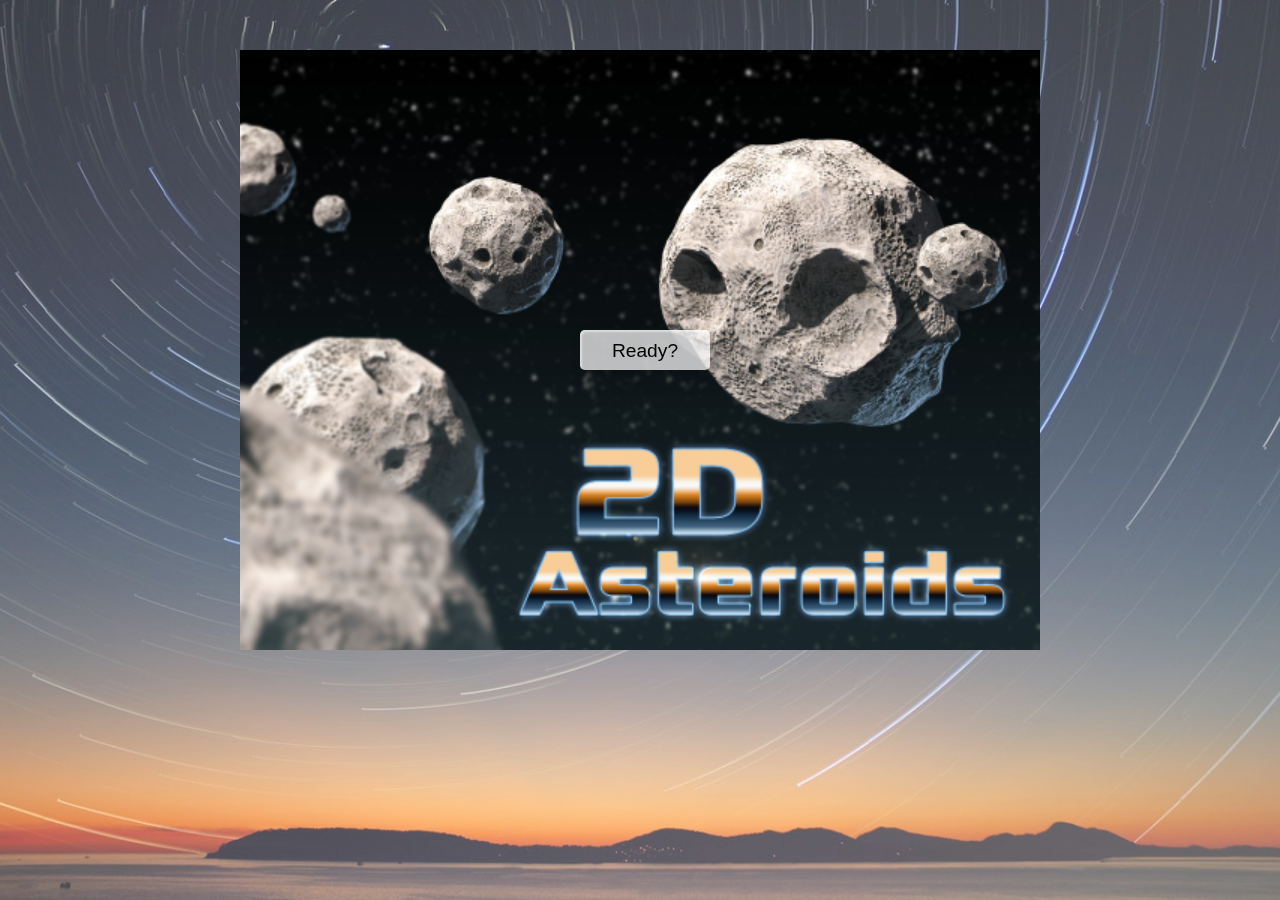
<file: index.html>
<!DOCTYPE html>
<html lang="en">

<head>
    <meta charset="UTF-8">
    <meta http-equiv="X-UA-Compatible" content="IE=edge">
    <meta name="viewport" content="width=device-width, initial-scale=1.0">
    <link href="./skate/jet-fighter-solid.svg" rel="shortcut icon" type="image/x-icon">
    <link rel="stylesheet" href="./btn-sample.css">
    <title>Shooter</title>
</head>
<style>
    * {
        margin: 0;
        padding: 0;
        box-sizing: border-box;
    }

    .bgc {
        width: 100%;
        height: 100vh;
        position: fixed;
        background-color: rgba(255, 255, 255, 0.2);
    }

    .box-container {
        width: 100%;
        height: 100vh;
        display: flex;
        justify-content: center;
        background: url(./skate/star1.jpg);
        background-size: cover;
        background-position: center;
    }

    .box-wrap {
        margin-top: 50px;
        width: 800px;
        height: 600px;
        background: url(./skate/star2.jpg);
        background-size: cover;
        background-position: center;
        position: relative;
        overflow: hidden;
        z-index: 0.5;
    }

    .box {
        width: 80px;
        height: 80px;
        border-radius: 50%;
        position: absolute;
        overflow: hidden;
        background: url(./skate/plane.png);
        background-size: cover;
        background-position: center;
        transition: 0.2s;
        transform: rotate(-35deg);
    }

    .fire {
        position: absolute;
        width: 30px;
        height: 3px;
        outline: solid thin red;
        background-color: rgb(254, 63, 0);
        transition: .2s;
    }

    .count-fire {
        font-size: 1.5rem;
        font-weight: 600;
        position: absolute;
        bottom: 5px;
        left: 60px;
        color: white;
    }

    .count-score {
        font-size: 1.5rem;
        font-weight: 600;
        position: absolute;
        bottom: 5px;
        right: 20px;
        color: white;
    }

    .fire-img {
        width: 40px;
        height: 40px;
        position: absolute;
        bottom: 5px;
        left: 10px;
        color: white;
    }

    .fire-img img {
        width: 100%;
    }

    .start-wall {
        background: url(./skate/Asteroids01_GameDevMarket_Cover-700x400.png);
        background-size: cover;
        background-position: right;
        width: 800px;
        height: 600px;
        position: absolute;
        display: flex;
        justify-content: center;
        align-items: center;
        z-index: 1;
        transition: 1.5s ease;
    }

    .victory-wall {
        background: url(./skate/League\ of\ Legends_\ Victory\ &\ Defeat.png);
        background-size: cover;
        background-position: center;
        width: 800px;
        height: 600px;
        position: absolute;
        top: -600px;
        display: flex;
        justify-content: center;
        align-items: center;
        z-index: 2.5;
        transition: 1.5s ease-in;
    }

    .defeat-wall {
        background: url(./skate/defeat.png);
        background-size: cover;
        background-position: center;
        width: 800px;
        height: 600px;
        position: absolute;
        top: -600px;
        display: flex;
        justify-content: center;
        align-items: center;
        z-index: 2.5;
        transition: 1.5s ease-in;
    }

    .start-text {
        font-size: 1.2rem;
        font-weight: 500;
        color: rgb(0, 0, 0);
        transition: 0.5s;
    }

    .meteorite-wrap {
        width: 1200px;
        height: 600px;
        position: absolute;
        background-color: rgba(255, 255, 255, 0);
        z-index: 2;
        left: 800px;
        transition: 0.5s;
    }

    .meteorite {
        width: 100%;
        height: 100%;
        position: relative;
    }

    .stone {
        width: 100px;
        height: 100px;
        background: url(./skate/Asteroids.png);
        background-size: cover;
        background-position: center;
        position: absolute;
        /* border: 3px solid red; */
    }

    .fix {
        width: 20px;
        height: 20px;
        background-color: white;
        position: fixed;
        top: -5px;
        left: -5px;
    }

    .explode {
        width: 100px;
        height: 100px;
        background: url(./skate/pngegg.png);
        background-size: cover;
        background-position: center;
        animation: explode 0.5s;
        opacity: 0;
    }

    @keyframes explode {
        0% {
            opacity: 1;
            transform: scale(0);
        }

        50% {
            opacity: 1;
            transform: scale(0.5);
        }

        100% {
            opacity: 0;
            transform: scale(1);
        }
    }
</style>

<body>
    <!-- <audio hidden src="./BulletHit.mp3"></audio>
    <audio class="boom" hidden src="./explode1.wav"></audio>
    <audio class="victory" hidden src="./Victory.mp3"></audio>
    <audio class="defeat" hidden src="./defeat.mp3"></audio> -->
    <div class="bgc"></div>
    <div class="box-container">
        <div class="box-wrap">
            <div class="victory-wall"></div>
            <div class="defeat-wall"></div>
            <div class="start-wall">
                <button class="custom-btn btn-12 start-text"><span>Go!</span><span>Ready?</span></button>
            </div>
            <!-- <div class="fire"></div> -->
            <div class="box">
            </div>
            <div class="count-fire">6 / 6</div>
            <div class="count-score">SCORE : 0</div>
            <div class="fire-img"><img src="./skate/bullet-9764.svg" alt=""></div>
            <div class="meteorite-wrap">
                <div class="meteorite">
                    <!-- <div class="stone"></div> 隕石生成處 -->
                </div>
            </div>
        </div>
    </div>
    <!-- <div class="explode"></div> -->
    <!-- <div class="fix"></div> -->
    <script src="./jquery-3.6.0.min.js"></script>
    <script>

        // start game click set & put meteorite
        $('.start-text').click(function () {
            $(this).css('display', 'none');
            $(this).parent().css('opacity', '0');
            // 產生隕石數量
            for (let i = 0; i < 10; i++) {
                let randomTop = Math.floor((Math.random() * 450)) + 50;
                let randomLeft = Math.floor((Math.random() * 1150));
                $('.meteorite').append('<div class="stone"></div>');
                $('.stone').last().css('top', randomTop);
                $('.stone').last().css('left', randomLeft);
            }
            console.log($('.meteorite .stone'));
            stoneMove();
        });



        // move & shoot keydown setting
        $(document).keydown(function (e) {
            let box = $('.box');
            let id = e.keyCode;
            // console.log(id);
            // 左
            if (id === 37) {
                // console.log(parseInt(box.css('left')));
                if (parseInt(box.css('left')) > 0) {
                    box.css('left', '-=50px')
                } else {
                    box.css('left', '0px');
                }
                // 上
            } else if (id === 38) {
                // console.log(parseInt(box.css('top')));
                if (parseInt(box.css('top')) > 0) {
                    box.css('top', '-=50px');
                } else {
                    box.css('top', '0px');
                }
                // 右
            } else if (id === 39) {
                // console.log(parseInt(box.css('left')));
                if (parseInt(box.css('left')) < 700) {
                    box.css('left', '+=50px');
                } else {
                    box.css('left', '700px');
                }
                // 下
            } else if (id === 40) {
                // console.log(box.css('top'));
                if (parseInt(box.css('top')) < 500) {
                    box.css('top', '+=50px');
                } else {
                    box.css('top', '500px');
                }
            } else if (id === 32) {
                // 子彈數量最多6發設定
                if ($('.box-wrap .fire').length < 6) {
                    $('.box-wrap').append('<div class="fire"></div>');
                    $('.fire').last().css('top', box.position().top + 58);
                    $('.fire').last().css('left', box.position().left + 105);
                    $('body').append('<audio class="shoot" hidden src="./BulletHit.mp3"></audio>');
                    $('.shoot').last()[0].play();
                }
                // 即時更新子彈數量
                $('.count-fire').text(6 - $('.box-wrap .fire').length + ' / 6');
                withPromise()
                    .then(shoot())
            }
        })

        // using Promise + setInterval sovle fire speed question
        function withPromise() {
            return new Promise(resolve => {
                resolve();
            })
        }

        // shooting function
        let shoot_id_array = [];
        function shoot() {
            console.log(123); // setInterval test

            if (parseInt($('.fire').css('left')) > 750) {
                $('.fire').first().remove();
                // fire's clip
                $('.count-fire').text(6 - $('.box-wrap .fire').length + ' / 6')
                return;
            }
            speed = 100;
            $('.fire').css('left', '+=100');
            let id = setInterval(shoot, 500);
            shoot_id_array.push(id);
            if ($('.box-wrap .fire').length === 0) {
                for (let i of shoot_id_array) {
                    clearInterval(i);
                }
            }
        }
        let score = 0;
        // meteorite move setting
        const stoneMove = () => {
            // let stones = [];
            // let fires = [];
            // console.log($('.meteorite-wrap').css('left'));
            if (parseInt($('.meteorite-wrap').css('left')) < -1200) {
                $('.meteorite-wrap').remove();
                return;
            }
            $('.stone').each((stoneInd, stoneEl) => {
                $('.fire').each((fireInd, fireEl) => {
                    if (Math.abs($(stoneEl).offset().top + 75 - $(fireEl).offset().top) < 70 &&
                        Math.abs($(stoneEl).offset().left + 50 - $(fireEl).offset().left) < 50) {
                        // console.log('fireEl top',$(fireEl).offset().top);
                        $('body').append('<audio class="boom" hidden src="./explode1.wav"></audio>')
                        $('.boom').last()[0].play();
                        $('.box-wrap').append('<div class="explode"></div>');
                        $('.explode').last().offset({
                            top: $(stoneEl).offset().top,
                            left: $(stoneEl).offset().left
                        })
                        // console.log($(stoneEl).offset());
                        $(stoneEl).remove();
                        $(fireEl).eq(fireInd).remove();
                        score++;
                        // 分數計算
                        $('.count-score').text('SCORE : ' + score);
                        // 補回彈夾
                        $('.count-fire').text(6 - $('.box-wrap .fire').length + ' / 6');
                    }
                })
                if (Math.abs($(stoneEl).offset().top + 30 - $('.box').offset().top) < 50 &&
                    Math.abs($(stoneEl).offset().left - $('.box').offset().left) < 50) {
                    // 飛機碰到隕石 跳defeat
                    $('.box').css('transition', 'none');
                    $('.box').css('opacity', '0');
                    $('.box-wrap').append('<div class="explode"></div>');
                    $('.explode').last().offset({
                        top: $('.box').offset().top + 30,
                        left: $('.box').offset().left + 30
                    })
                    $('.stone').remove();
                    $('.defeat-wall').css('top', '0');
                    $('.shoot').remove();
                    $('.boom').remove();
                    // defeat 音效 只播放一次
                    $('body').append('<audio class="defeat" hidden src="./defeat.mp3"></audio>');
                    if ($('.defeat').length === 1) {
                        $('.defeat')[0].play();
                    }
                }
            })
            // 隕石沒了 跳victory
            // console.log($('.stone').length);
            if ($('.stone').length === 0) {
                $('.box').css('opacity', '0');
                $('.fire').remove();
                $('.victory-wall').css('top', '0');
                $('.shoot').remove();
                $('.boom').remove();
                // victory 音效 只播放一次
                $('body').append('<audio class="victory" hidden src="./Victory.mp3"></audio>');
                if ($('.victory').length === 1) {
                    $('.victory')[0].play();
                }
            }
            $('.meteorite-wrap').css('left', '-=30px');
            // console.log($('.meteorite-wrap').offset().left);
            if ($('.meteorite-wrap').offset().left < -1200) {
                $('.box').css('opacity', '0');
                $('.fire').remove();
                $('.victory-wall').css('top', '0');
                $('.shoot').remove();
                $('.boom').remove();
                // victory 音效 只播放一次
                $('body').append('<audio class="victory" hidden src="./Victory.mp3"></audio>');
                if ($('.victory').length === 1) {
                    $('.victory')[0].play();
                }
            }
            setTimeout(stoneMove, 300);
        };
    </script>
</body>

</html>
</file>
<file: btn-sample.css>
body {
    background: #e0e5ec;
}

h1 {
    position: relative;
    text-align: center;
    color: #353535;
    font-size: 50px;
    font-family: "Cormorant Garamond", serif;
}

p {
    font-family: 'Lato', sans-serif;
    font-weight: 300;
    text-align: center;
    font-size: 18px;
    color: #676767;
}

.frame {
    width: 90%;
    margin: 40px auto;
    text-align: center;
}

button {
    margin: 20px;
}

.custom-btn {
    width: 130px;
    height: 40px;
    color: #fff;
    border-radius: 5px;
    padding: 10px 25px;
    font-family: 'Lato', sans-serif;
    font-weight: 500;
    background: transparent;
    cursor: pointer;
    transition: all 0.3s ease;
    position: relative;
    display: inline-block;
    box-shadow: inset 2px 2px 2px 0px rgba(255, 255, 255, .5),
        7px 7px 20px 0px rgba(0, 0, 0, .1),
        4px 4px 5px 0px rgba(0, 0, 0, .1);
    outline: none;
}

/* 1 */
.btn-1 {
    background: rgb(6, 14, 131);
    background: linear-gradient(0deg, rgba(6, 14, 131, 1) 0%, rgba(12, 25, 180, 1) 100%);
    border: none;
}

.btn-1:hover {
    background: rgb(0, 3, 255);
    background: linear-gradient(0deg, rgba(0, 3, 255, 1) 0%, rgba(2, 126, 251, 1) 100%);
}

/* 2 */
.btn-2 {
    background: rgb(96, 9, 240);
    background: linear-gradient(0deg, rgba(96, 9, 240, 1) 0%, rgba(129, 5, 240, 1) 100%);
    border: none;

}

.btn-2:before {
    height: 0%;
    width: 2px;
}

.btn-2:hover {
    box-shadow: 4px 4px 6px 0 rgba(255, 255, 255, .5),
        -4px -4px 6px 0 rgba(116, 125, 136, .5),
        inset -4px -4px 6px 0 rgba(255, 255, 255, .2),
        inset 4px 4px 6px 0 rgba(0, 0, 0, .4);
}


/* 3 */
.btn-3 {
    background: rgb(0, 172, 238);
    background: linear-gradient(0deg, rgba(0, 172, 238, 1) 0%, rgba(2, 126, 251, 1) 100%);
    width: 130px;
    height: 40px;
    line-height: 42px;
    padding: 0;
    border: none;

}

.btn-3 span {
    position: relative;
    display: block;
    width: 100%;
    height: 100%;
}

.btn-3:before,
.btn-3:after {
    position: absolute;
    content: "";
    right: 0;
    top: 0;
    background: rgba(2, 126, 251, 1);
    transition: all 0.3s ease;
}

.btn-3:before {
    height: 0%;
    width: 2px;
}

.btn-3:after {
    width: 0%;
    height: 2px;
}

.btn-3:hover {
    background: transparent;
    box-shadow: none;
}

.btn-3:hover:before {
    height: 100%;
}

.btn-3:hover:after {
    width: 100%;
}

.btn-3 span:hover {
    color: rgba(2, 126, 251, 1);
}

.btn-3 span:before,
.btn-3 span:after {
    position: absolute;
    content: "";
    left: 0;
    bottom: 0;
    background: rgba(2, 126, 251, 1);
    transition: all 0.3s ease;
}

.btn-3 span:before {
    width: 2px;
    height: 0%;
}

.btn-3 span:after {
    width: 0%;
    height: 2px;
}

.btn-3 span:hover:before {
    height: 100%;
}

.btn-3 span:hover:after {
    width: 100%;
}

/* 4 */
.btn-4 {
    background-color: #4dccc6;
    background-image: linear-gradient(315deg, #4dccc6 0%, #96e4df 74%);
    line-height: 42px;
    padding: 0;
    border: none;
}

.btn-4:hover {
    background-color: #89d8d3;
    background-image: linear-gradient(315deg, #89d8d3 0%, #03c8a8 74%);
}

.btn-4 span {
    position: relative;
    display: block;
    width: 100%;
    height: 100%;
}

.btn-4:before,
.btn-4:after {
    position: absolute;
    content: "";
    right: 0;
    top: 0;
    box-shadow: 4px 4px 6px 0 rgba(255, 255, 255, .9),
        -4px -4px 6px 0 rgba(116, 125, 136, .2),
        inset -4px -4px 6px 0 rgba(255, 255, 255, .9),
        inset 4px 4px 6px 0 rgba(116, 125, 136, .3);
    transition: all 0.3s ease;
}

.btn-4:before {
    height: 0%;
    width: .1px;
}

.btn-4:after {
    width: 0%;
    height: .1px;
}

.btn-4:hover:before {
    height: 100%;
}

.btn-4:hover:after {
    width: 100%;
}

.btn-4 span:before,
.btn-4 span:after {
    position: absolute;
    content: "";
    left: 0;
    bottom: 0;
    box-shadow: 4px 4px 6px 0 rgba(255, 255, 255, .9),
        -4px -4px 6px 0 rgba(116, 125, 136, .2),
        inset -4px -4px 6px 0 rgba(255, 255, 255, .9),
        inset 4px 4px 6px 0 rgba(116, 125, 136, .3);
    transition: all 0.3s ease;
}

.btn-4 span:before {
    width: .1px;
    height: 0%;
}

.btn-4 span:after {
    width: 0%;
    height: .1px;
}

.btn-4 span:hover:before {
    height: 100%;
}

.btn-4 span:hover:after {
    width: 100%;
}

/* 5 */
.btn-5 {
    width: 130px;
    height: 40px;
    line-height: 42px;
    padding: 0;
    border: none;
    background: rgb(255, 27, 0);
    background: linear-gradient(0deg, rgba(255, 27, 0, 1) 0%, rgba(251, 75, 2, 1) 100%);
}

.btn-5:hover {
    color: #f0094a;
    background: transparent;
    box-shadow: none;
}

.btn-5:before,
.btn-5:after {
    content: '';
    position: absolute;
    top: 0;
    right: 0;
    height: 2px;
    width: 0;
    background: #f0094a;
    box-shadow:
        -1px -1px 5px 0px #fff,
        7px 7px 20px 0px #0003,
        4px 4px 5px 0px #0002;
    transition: 400ms ease all;
}

.btn-5:after {
    right: inherit;
    top: inherit;
    left: 0;
    bottom: 0;
}

.btn-5:hover:before,
.btn-5:hover:after {
    width: 100%;
    transition: 800ms ease all;
}


/* 6 */
.btn-6 {
    background: rgb(247, 150, 192);
    background: radial-gradient(circle, rgba(247, 150, 192, 1) 0%, rgba(118, 174, 241, 1) 100%);
    line-height: 42px;
    padding: 0;
    border: none;
}

.btn-6 span {
    position: relative;
    display: block;
    width: 100%;
    height: 100%;
}

.btn-6:before,
.btn-6:after {
    position: absolute;
    content: "";
    height: 0%;
    width: 1px;
    box-shadow:
        -1px -1px 20px 0px rgba(255, 255, 255, 1),
        -4px -4px 5px 0px rgba(255, 255, 255, 1),
        7px 7px 20px 0px rgba(0, 0, 0, .4),
        4px 4px 5px 0px rgba(0, 0, 0, .3);
}

.btn-6:before {
    right: 0;
    top: 0;
    transition: all 500ms ease;
}

.btn-6:after {
    left: 0;
    bottom: 0;
    transition: all 500ms ease;
}

.btn-6:hover {
    background: transparent;
    color: #76aef1;
    box-shadow: none;
}

.btn-6:hover:before {
    transition: all 500ms ease;
    height: 100%;
}

.btn-6:hover:after {
    transition: all 500ms ease;
    height: 100%;
}

.btn-6 span:before,
.btn-6 span:after {
    position: absolute;
    content: "";
    box-shadow:
        -1px -1px 20px 0px rgba(255, 255, 255, 1),
        -4px -4px 5px 0px rgba(255, 255, 255, 1),
        7px 7px 20px 0px rgba(0, 0, 0, .4),
        4px 4px 5px 0px rgba(0, 0, 0, .3);
}

.btn-6 span:before {
    left: 0;
    top: 0;
    width: 0%;
    height: .5px;
    transition: all 500ms ease;
}

.btn-6 span:after {
    right: 0;
    bottom: 0;
    width: 0%;
    height: .5px;
    transition: all 500ms ease;
}

.btn-6 span:hover:before {
    width: 100%;
}

.btn-6 span:hover:after {
    width: 100%;
}

/* 7 */
.btn-7 {
    background: linear-gradient(0deg, rgba(255, 151, 0, 1) 0%, rgba(251, 75, 2, 1) 100%);
    line-height: 42px;
    padding: 0;
    border: none;
}

.btn-7 span {
    position: relative;
    display: block;
    width: 100%;
    height: 100%;
}

.btn-7:before,
.btn-7:after {
    position: absolute;
    content: "";
    right: 0;
    bottom: 0;
    background: rgba(251, 75, 2, 1);
    box-shadow:
        -7px -7px 20px 0px rgba(255, 255, 255, .9),
        -4px -4px 5px 0px rgba(255, 255, 255, .9),
        7px 7px 20px 0px rgba(0, 0, 0, .2),
        4px 4px 5px 0px rgba(0, 0, 0, .3);
    transition: all 0.3s ease;
}

.btn-7:before {
    height: 0%;
    width: 2px;
}

.btn-7:after {
    width: 0%;
    height: 2px;
}

.btn-7:hover {
    color: rgba(251, 75, 2, 1);
    background: transparent;
}

.btn-7:hover:before {
    height: 100%;
}

.btn-7:hover:after {
    width: 100%;
}

.btn-7 span:before,
.btn-7 span:after {
    position: absolute;
    content: "";
    left: 0;
    top: 0;
    background: rgba(251, 75, 2, 1);
    box-shadow:
        -7px -7px 20px 0px rgba(255, 255, 255, .9),
        -4px -4px 5px 0px rgba(255, 255, 255, .9),
        7px 7px 20px 0px rgba(0, 0, 0, .2),
        4px 4px 5px 0px rgba(0, 0, 0, .3);
    transition: all 0.3s ease;
}

.btn-7 span:before {
    width: 2px;
    height: 0%;
}

.btn-7 span:after {
    height: 2px;
    width: 0%;
}

.btn-7 span:hover:before {
    height: 100%;
}

.btn-7 span:hover:after {
    width: 100%;
}

/* 8 */
.btn-8 {
    background-color: #f0ecfc;
    background-image: linear-gradient(315deg, #f0ecfc 0%, #c797eb 74%);
    line-height: 42px;
    padding: 0;
    border: none;
}

.btn-8 span {
    position: relative;
    display: block;
    width: 100%;
    height: 100%;
}

.btn-8:before,
.btn-8:after {
    position: absolute;
    content: "";
    right: 0;
    bottom: 0;
    background: #c797eb;
    /*box-shadow:  4px 4px 6px 0 rgba(255,255,255,.5),
                -4px -4px 6px 0 rgba(116, 125, 136, .2), 
      inset -4px -4px 6px 0 rgba(255,255,255,.5),
      inset 4px 4px 6px 0 rgba(116, 125, 136, .3);*/
    transition: all 0.3s ease;
}

.btn-8:before {
    height: 0%;
    width: 2px;
}

.btn-8:after {
    width: 0%;
    height: 2px;
}

.btn-8:hover:before {
    height: 100%;
}

.btn-8:hover:after {
    width: 100%;
}

.btn-8:hover {
    background: transparent;
}

.btn-8 span:hover {
    color: #c797eb;
}

.btn-8 span:before,
.btn-8 span:after {
    position: absolute;
    content: "";
    left: 0;
    top: 0;
    background: #c797eb;
    /*box-shadow:  4px 4px 6px 0 rgba(255,255,255,.5),
                -4px -4px 6px 0 rgba(116, 125, 136, .2), 
      inset -4px -4px 6px 0 rgba(255,255,255,.5),
      inset 4px 4px 6px 0 rgba(116, 125, 136, .3);*/
    transition: all 0.3s ease;
}

.btn-8 span:before {
    width: 2px;
    height: 0%;
}

.btn-8 span:after {
    height: 2px;
    width: 0%;
}

.btn-8 span:hover:before {
    height: 100%;
}

.btn-8 span:hover:after {
    width: 100%;
}


/* 9 */
.btn-9 {
    border: none;
    transition: all 0.3s ease;
    overflow: hidden;
}

.btn-9:after {
    position: absolute;
    content: " ";
    z-index: -1;
    top: 0;
    left: 0;
    width: 100%;
    height: 100%;
    background-color: #1fd1f9;
    background-image: linear-gradient(315deg, #1fd1f9 0%, #b621fe 74%);
    transition: all 0.3s ease;
}

.btn-9:hover {
    background: transparent;
    box-shadow: 4px 4px 6px 0 rgba(255, 255, 255, .5),
        -4px -4px 6px 0 rgba(116, 125, 136, .2),
        inset -4px -4px 6px 0 rgba(255, 255, 255, .5),
        inset 4px 4px 6px 0 rgba(116, 125, 136, .3);
    color: #fff;
}

.btn-9:hover:after {
    -webkit-transform: scale(2) rotate(180deg);
    transform: scale(2) rotate(180deg);
    box-shadow: 4px 4px 6px 0 rgba(255, 255, 255, .5),
        -4px -4px 6px 0 rgba(116, 125, 136, .2),
        inset -4px -4px 6px 0 rgba(255, 255, 255, .5),
        inset 4px 4px 6px 0 rgba(116, 125, 136, .3);
}

/* 10 */
.btn-10 {
    background: rgb(22, 9, 240);
    background: linear-gradient(0deg, rgba(22, 9, 240, 1) 0%, rgba(49, 110, 244, 1) 100%);
    color: #fff;
    border: none;
    transition: all 0.3s ease;
    overflow: hidden;
}

.btn-10:after {
    position: absolute;
    content: " ";
    top: 0;
    left: 0;
    z-index: -1;
    width: 100%;
    height: 100%;
    transition: all 0.3s ease;
    -webkit-transform: scale(.1);
    transform: scale(.1);
}

.btn-10:hover {
    color: #fff;
    border: none;
    background: transparent;
}

.btn-10:hover:after {
    background: rgb(0, 3, 255);
    background: linear-gradient(0deg, rgba(2, 126, 251, 1) 0%, rgba(0, 3, 255, 1)100%);
    -webkit-transform: scale(1);
    transform: scale(1);
}

/* 11 */
.btn-11 {
    border: none;
    background: rgb(251, 33, 117);
    background: linear-gradient(0deg, rgba(251, 33, 117, 1) 0%, rgba(234, 76, 137, 1) 100%);
    color: #fff;
    overflow: hidden;
}

.btn-11:hover {
    text-decoration: none;
    color: #fff;
}

.btn-11:before {
    position: absolute;
    content: '';
    display: inline-block;
    top: -180px;
    left: 0;
    width: 30px;
    height: 100%;
    background-color: #fff;
    animation: shiny-btn1 3s ease-in-out infinite;
}

.btn-11:hover {
    opacity: .7;
}

.btn-11:active {
    box-shadow: 4px 4px 6px 0 rgba(255, 255, 255, .3),
        -4px -4px 6px 0 rgba(116, 125, 136, .2),
        inset -4px -4px 6px 0 rgba(255, 255, 255, .2),
        inset 4px 4px 6px 0 rgba(0, 0, 0, .2);
}


@-webkit-keyframes shiny-btn1 {
    0% {
        -webkit-transform: scale(0) rotate(45deg);
        opacity: 0;
    }

    80% {
        -webkit-transform: scale(0) rotate(45deg);
        opacity: 0.5;
    }

    81% {
        -webkit-transform: scale(4) rotate(45deg);
        opacity: 1;
    }

    100% {
        -webkit-transform: scale(50) rotate(45deg);
        opacity: 0;
    }
}


/* 12 */
.btn-12 {
    position: relative;
    right: 20px;
    bottom: 20px;
    border: none;
    box-shadow: none;
    width: 130px;
    height: 40px;
    line-height: 42px;
    -webkit-perspective: 230px;
    perspective: 230px;
}

.btn-12 span {
    background: rgb(0, 172, 238);
    background: linear-gradient(315deg, #ffffffb8 30%, #ffffffb8 74%);
    display: block;
    position: absolute;
    width: 130px;
    height: 40px;
    box-shadow: inset 2px 2px 2px 0px rgba(255, 255, 255, .5),
        7px 7px 20px 0px rgba(0, 0, 0, .1),
        4px 4px 5px 0px rgba(0, 0, 0, .1);
    border-radius: 5px;
    margin: 0;
    text-align: center;
    -webkit-box-sizing: border-box;
    -moz-box-sizing: border-box;
    box-sizing: border-box;
    -webkit-transition: all .3s;
    transition: all .3s;
}

.btn-12 span:nth-child(1) {
    box-shadow:
        -7px -7px 20px 0px #fff9,
        -4px -4px 5px 0px #fff9,
        7px 7px 20px 0px #0002,
        4px 4px 5px 0px #0001;
    -webkit-transform: rotateX(90deg);
    -moz-transform: rotateX(90deg);
    transform: rotateX(90deg);
    -webkit-transform-origin: 50% 50% -20px;
    -moz-transform-origin: 50% 50% -20px;
    transform-origin: 50% 50% -20px;
}

.btn-12 span:nth-child(2) {
    -webkit-transform: rotateX(0deg);
    -moz-transform: rotateX(0deg);
    transform: rotateX(0deg);
    -webkit-transform-origin: 50% 50% -20px;
    -moz-transform-origin: 50% 50% -20px;
    transform-origin: 50% 50% -20px;
}

.btn-12:hover span:nth-child(1) {
    box-shadow: inset 2px 2px 2px 0px rgba(255, 255, 255, .5),
        7px 7px 20px 0px rgba(0, 0, 0, .1),
        4px 4px 5px 0px rgba(0, 0, 0, .1);
    -webkit-transform: rotateX(0deg);
    -moz-transform: rotateX(0deg);
    transform: rotateX(0deg);
}

.btn-12:hover span:nth-child(2) {
    box-shadow: inset 2px 2px 2px 0px rgba(255, 255, 255, .5),
        7px 7px 20px 0px rgba(0, 0, 0, .1),
        4px 4px 5px 0px rgba(0, 0, 0, .1);
    color: transparent;
    -webkit-transform: rotateX(-90deg);
    -moz-transform: rotateX(-90deg);
    transform: rotateX(-90deg);
}


/* 13 */
.btn-13 {
    background-color: #89d8d3;
    background-image: linear-gradient(315deg, #89d8d3 0%, #03c8a8 74%);
    border: none;
    z-index: 1;
}

.btn-13:after {
    position: absolute;
    content: "";
    width: 100%;
    height: 0;
    bottom: 0;
    left: 0;
    z-index: -1;
    border-radius: 5px;
    background-color: #4dccc6;
    background-image: linear-gradient(315deg, #4dccc6 0%, #96e4df 74%);
    box-shadow:
        -7px -7px 20px 0px #fff9,
        -4px -4px 5px 0px #fff9,
        7px 7px 20px 0px #0002,
        4px 4px 5px 0px #0001;
    transition: all 0.3s ease;
}

.btn-13:hover {
    color: #fff;
}

.btn-13:hover:after {
    top: 0;
    height: 100%;
}

.btn-13:active {
    top: 2px;
}


/* 14 */
.btn-14 {
    background: rgb(255, 151, 0);
    border: none;
    z-index: 1;
}

.btn-14:after {
    position: absolute;
    content: "";
    width: 100%;
    height: 0;
    top: 0;
    left: 0;
    z-index: -1;
    border-radius: 5px;
    background-color: #eaf818;
    background-image: linear-gradient(315deg, #eaf818 0%, #f6fc9c 74%);
    box-shadow: inset 2px 2px 2px 0px rgba(255, 255, 255, .5),
    7px 7px 20px 0px rgba(0, 0, 0, .1),
    4px 4px 5px 0px rgba(0, 0, 0, .1);
    transition: all 0.3s ease;
}

.btn-14:hover {
    color: #000;
}

.btn-14:hover:after {
    top: auto;
    bottom: 0;
    height: 100%;
}

.btn-14:active {
    top: 2px;
}

/* 15 */
.btn-15 {
    background: #b621fe;
    border: none;
    z-index: 1;
}

.btn-15:after {
    position: absolute;
    content: "";
    width: 0;
    height: 100%;
    top: 0;
    right: 0;
    z-index: -1;
    background-color: #663dff;
    border-radius: 5px;
    box-shadow: inset 2px 2px 2px 0px rgba(255, 255, 255, .5),
        7px 7px 20px 0px rgba(0, 0, 0, .1),
        4px 4px 5px 0px rgba(0, 0, 0, .1);
    transition: all 0.3s ease;
}

.btn-15:hover {
    color: #fff;
}

.btn-15:hover:after {
    left: 0;
    width: 100%;
}

.btn-15:active {
    top: 2px;
}


/* 16 */
.btn-16 {
    border: none;
    color: #000;
}

.btn-16:after {
    position: absolute;
    content: "";
    width: 0;
    height: 100%;
    top: 0;
    left: 0;
    direction: rtl;
    z-index: -1;
    box-shadow:
        -7px -7px 20px 0px #fff9,
        -4px -4px 5px 0px #fff9,
        7px 7px 20px 0px #0002,
        4px 4px 5px 0px #0001;
    transition: all 0.3s ease;
}

.btn-16:hover {
    color: #000;
}

.btn-16:hover:after {
    left: auto;
    right: 0;
    width: 100%;
}

.btn-16:active {
    top: 2px;
}
</file>
